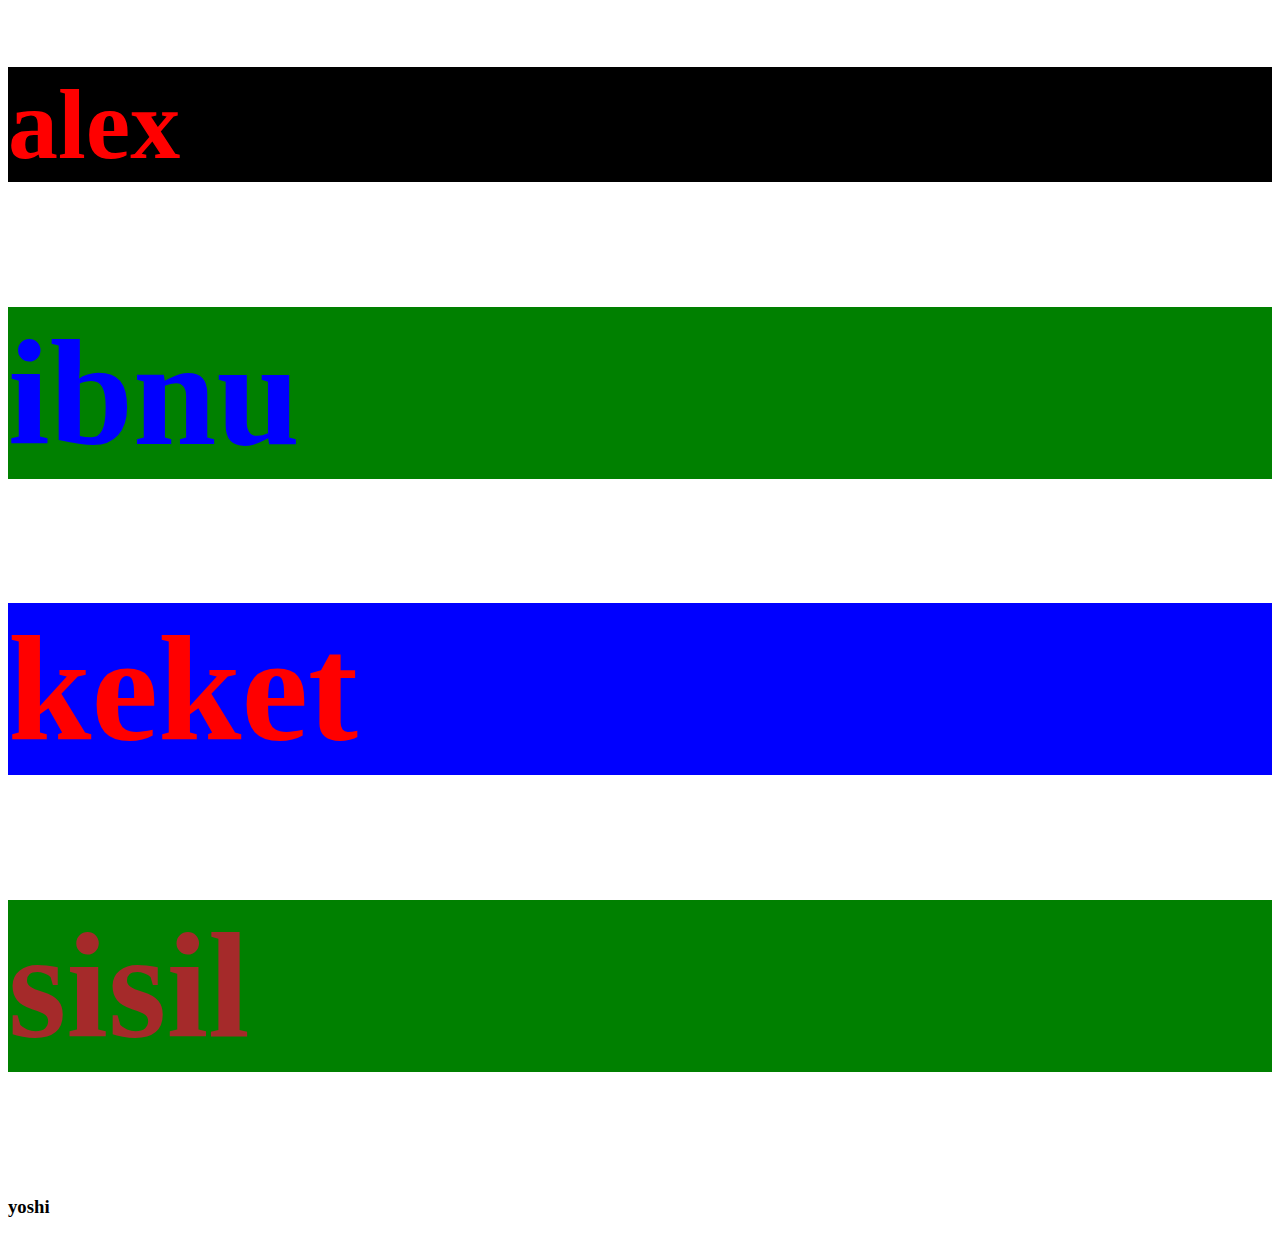
<file: BelajarCss.html>
<!DOCTYPE html>
<html>
  <head>
    <meta http-equiv="content-type" content="text/html; charset=utf-8" />
    <title>ibnu</title>
    <link rel ="Stylesheet"href"Style.css"/>
    <style>
      
    </Style>
    <Style>
      h2{color:blue;font-size:150px;background-color:green;}
      .nama{color:red;background-color:blue;}
      #nama{font:arial;color:brown;}
      
    </style>
  </head>
  <body>
    <h1 style= "color:red;font-size:100px;background-color:Black;">alex </h1>
    <h2>ibnu</h2>
    <h2 class="nama">keket</h2>
    <h2 id="nama">sisil</h2>
    <h3>yoshi</h3>
  </body>
</html>
</file>
